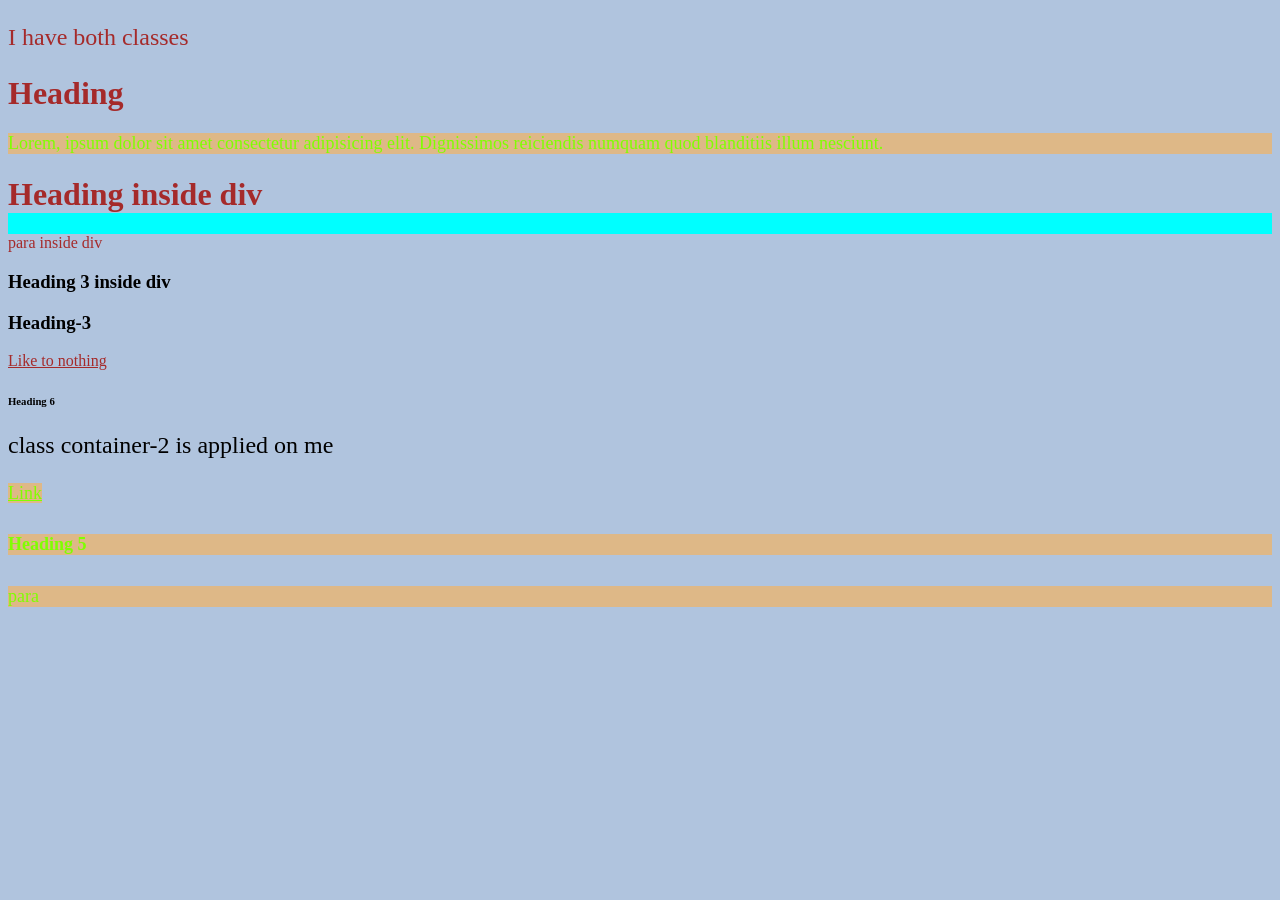
<file: class-2selector2.html>
<!DOCTYPE html>
<html lang="en">

<head>
    <meta charset="UTF-8">
    <meta http-equiv="X-UA-Compatible" content="IE=edge">
    <meta name="viewport" content="width=device-width, initial-scale=1.0">
    <title>Document</title>
    <style>
        * {
            background-color: lightsteelblue;
        }

        h1 {
            color: brown;
        }

        div {
            background-color: aqua;
        }

        #one {
            font-size: large;
        }

        .container-2  {
            font-size: x-large;
        }
        .container {
            color: brown;
        }
        .one, .two, .three, #one{
            background-color: burlywood;
            font-size: large;
            color: chartreuse;
        }

        /* select tab with multiple classes */
        .container .container-2{
            background-color: blue;
        }
        
    </style>
</head>

<body>
    <p class="container container-2">I have both classes</p>
    <h1 >Heading</h1>
    <p id="one">Lorem, ipsum dolor sit amet consectetur adipisicing elit. Dignissimos reiciendis numquam quod blanditiis
        illum nesciunt.</p>
    <div class="container">
        <h1>Heading inside div</h1>
        <p>para inside div</p>
    </div>

    <div>
        <h3>Heading 3 inside div</h3>
    </div>
    <h3>Heading-3</h3>
    <a class="container" href="">Like to nothing</a>
    <h6>Heading 6</h6>
    <p class="container-2">class container-2 is applied on me</p>
    <a href="" class="one">Link</a>

    <h5 class="one">Heading 5</h5>
    <p class="two"></p>
    <p class="three">para</p>

</body>

</html>
</file>
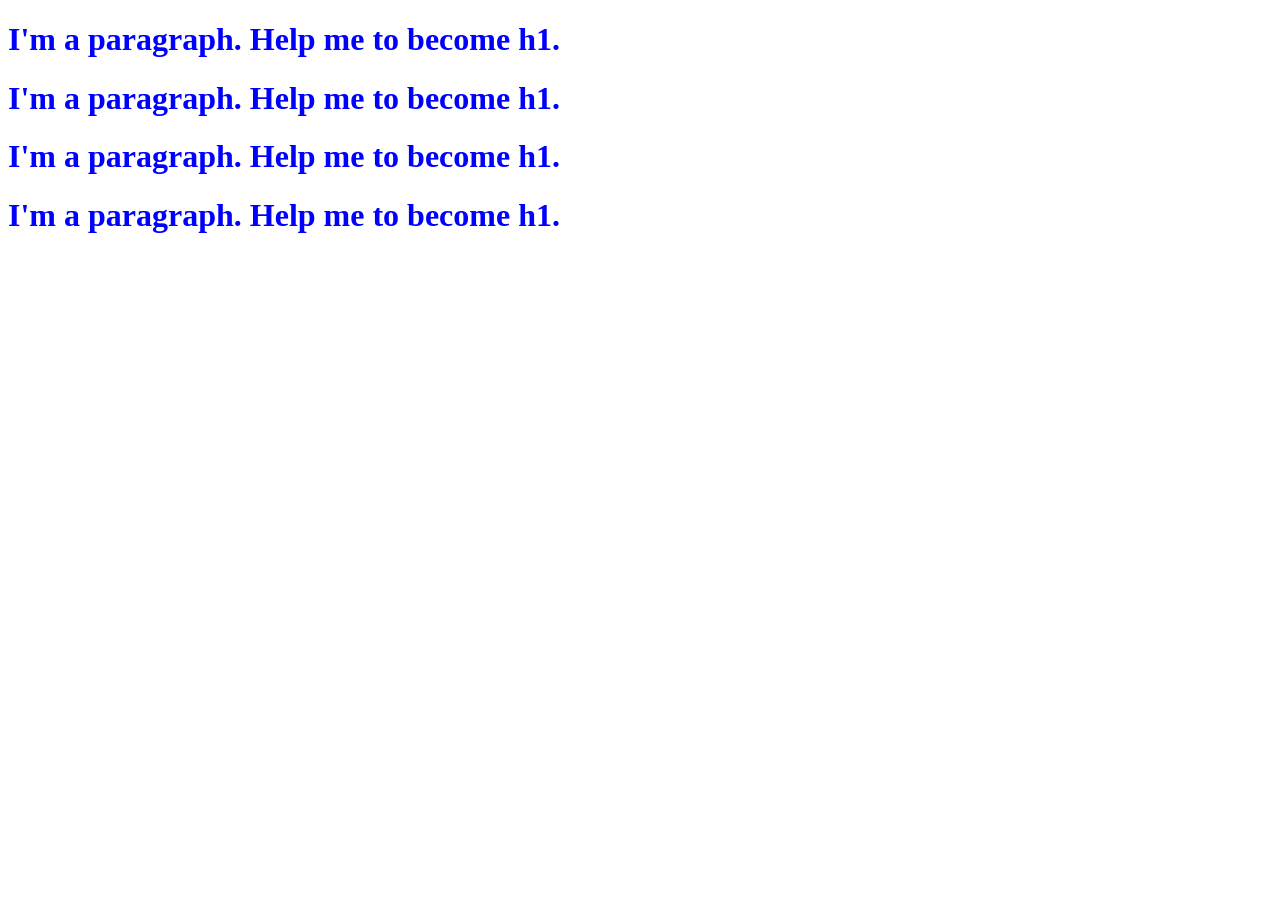
<file: module1/css_selector_questions/q1.html>
<!DOCTYPE html>
<html lang="en">

<head>
    <meta charset="UTF-8">
    <meta name="viewport" content="width=device-width, initial-scale=1.0">
    <title>Document</title>

    <style>
        h1{
            color: blue;
        }
    </style>
</head>

<body>
    <!-- add css styles to all h1 tags making it blue   -->
    <h1>I'm a paragraph. Help me to become h1.</h1>
    <h1>I'm a paragraph. Help me to become h1.</h1>
    <h1>I'm a paragraph. Help me to become h1.</h1>
    <h1>I'm a paragraph. Help me to become h1.</h1>
</body>

</html>
</file>
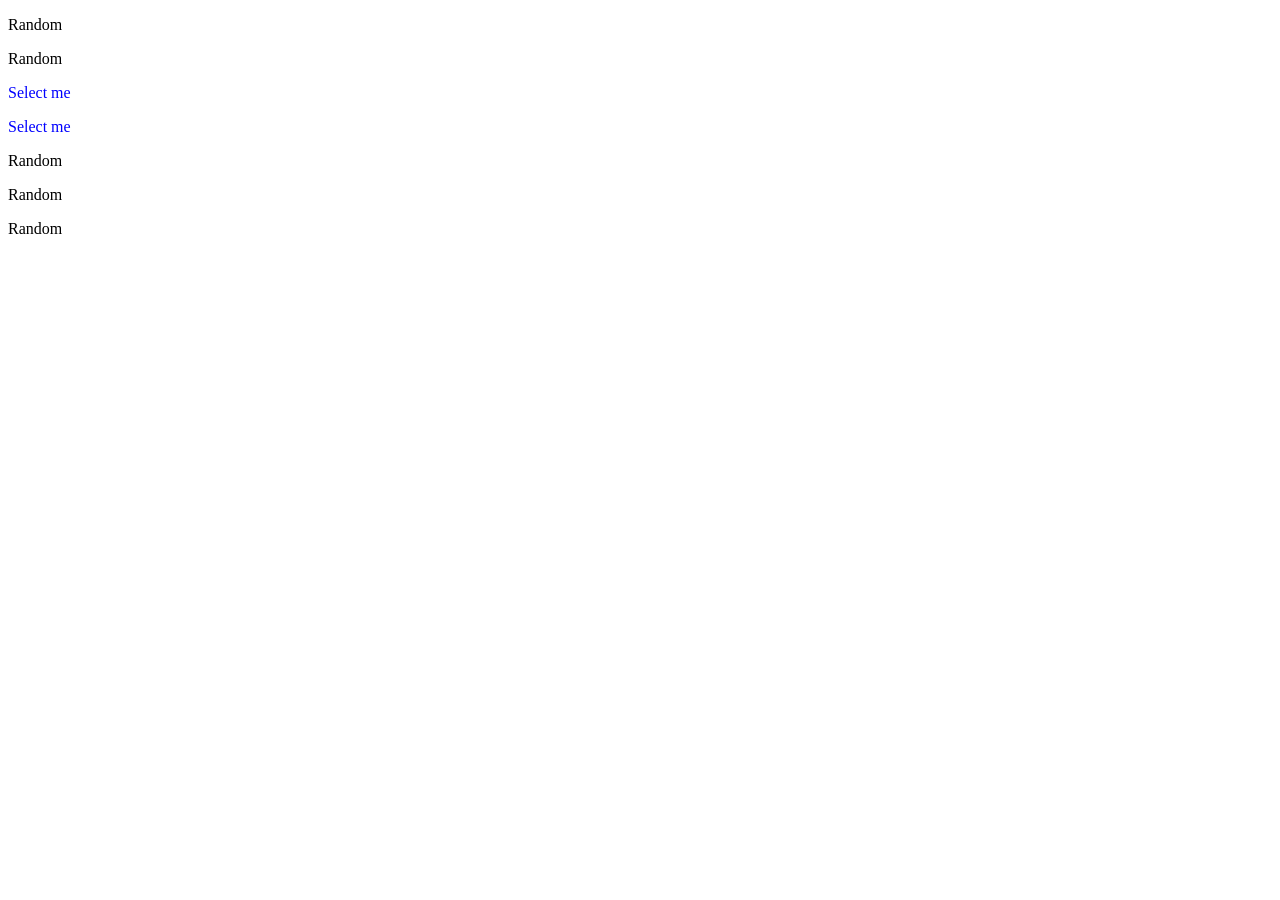
<file: module1/css_selector_questions/q10.html>
<!DOCTYPE html>
<html lang="en">

<head>
    <meta charset="UTF-8" />
    <meta name="viewport" content="width=device-width, initial-scale=1.0" />
    <title>Document</title>
    <style>
       
        #the-one>.c1.c2{
            color: blue;
        }
    </style>
</head>

<body>
    <!-- Select the element with "Select me" and make it blue  -->
    <div class="some-class">
        <div id="the-one">
            <p>Random</p>
            <div>
                <p class="c1 c2">Random</p>
            </div>
            <p class="c1 c2">Select me</p>
            <div class="c1 c2">Select me</div>
        </div>
    </div>
    <div class="some-class">
        <p class="c1">Random</p>
        <p class="c2">Random</p>
        <p class="c1 c2">Random</p>
    </div>
</body>

</html>
</file>
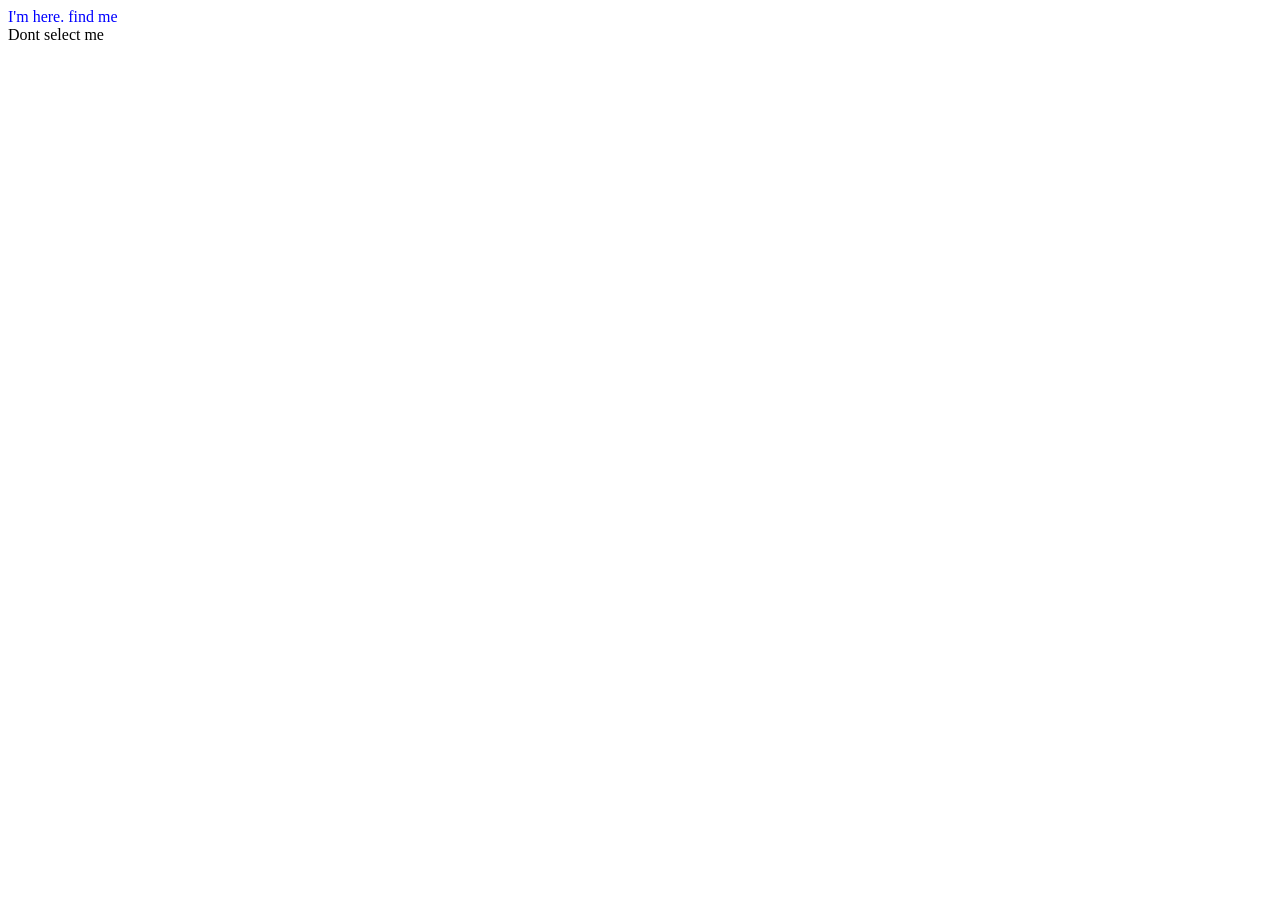
<file: module1/css_selector_questions/q11.html>
<!DOCTYPE html>
<html lang="en">

<head>
  <meta charset="UTF-8" />
  <meta name="viewport" content="width=device-width, initial-scale=1.0" />
  <title>Document</title>
  <style>
    /* classes desendent */ 
    div>div div{
        color: blue;
    }
    div>div>div>span>div{
        color: blue;
    }
    .c1{
        color: blue;
    }
    div>div{
        color: blue;
    }
    .c1 .c2{
        color: blue;
    }
    


  </style>
</head>

<body>
  <!-- Select "I'm here. find me" and make it blue  -->

  <div class="c1">
    <div>
      <div>
        <span>
          <div class="c2">I'm here. find me</div>
        </span>
      </div>
    </div>

  </div>
    <span>
      <div class="c2">Dont select me</div>
    </span>
</body>

</html>
</file>
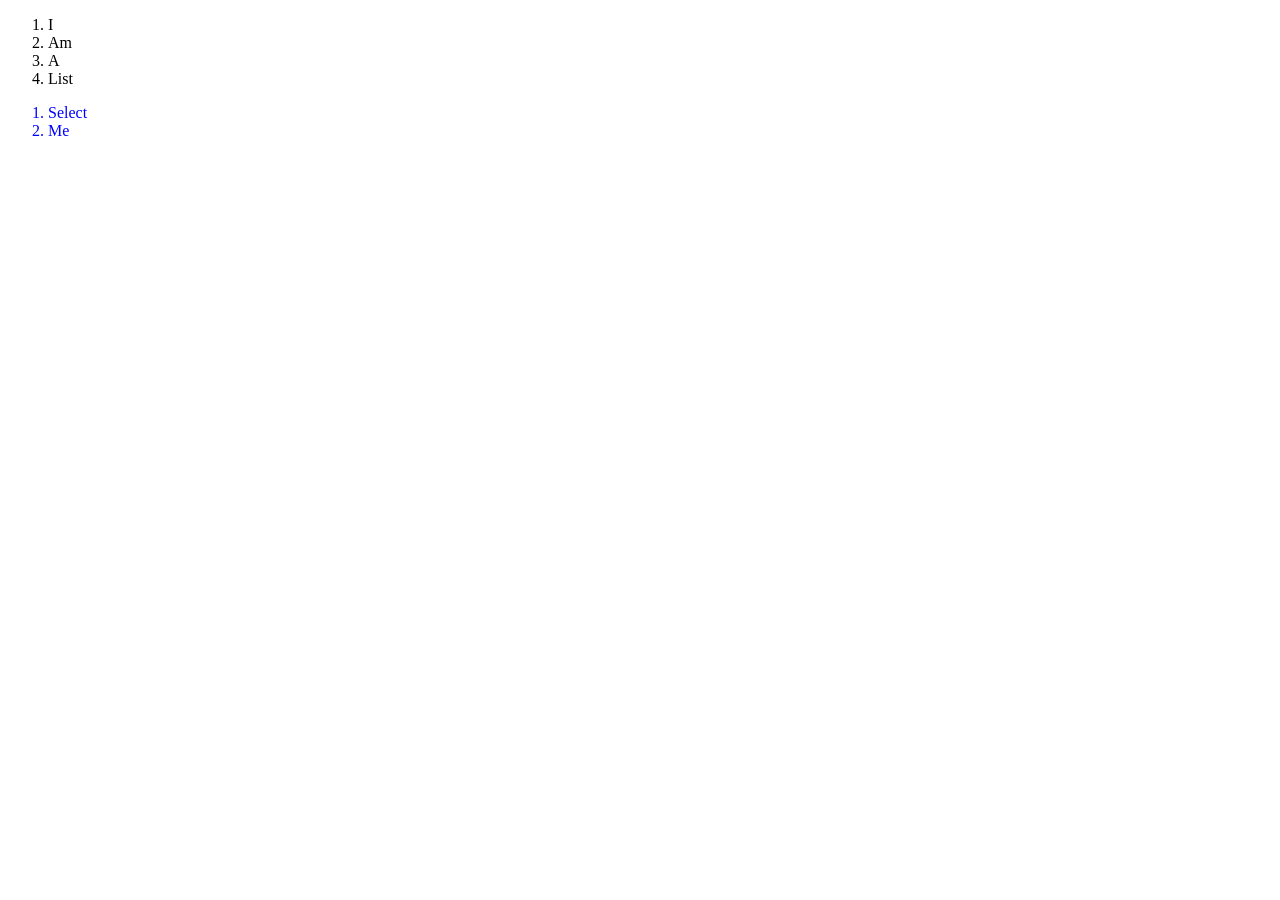
<file: module1/css_selector_questions/q2.html>
<!DOCTYPE html>
<html lang="en">

<head>
    <meta charset="UTF-8">
    <meta name="viewport" content="width=device-width, initial-scale=1.0">
    <title>Document</title>
    <style>
        /* descendent selector */
        div li{
            color: blue;
        }
        div>ol>li{
            color: blue;
        }
        div>ol{
            color: blue;
        }
         div ol{
             color: blue;
         }
    </style>
</head>

<body>
    <!-- write css selector to select the select,me list items make them blue -->
    
        <ol>
            <li>I</li>
            <li>Am</li>
            <li>A</li>
            <li>List</li>
        </ol>
    

    <div>
        <ol>
            <li>Select</li>
            <li>Me</li>
        </ol>
    </div>
</body>

</html>
</file>
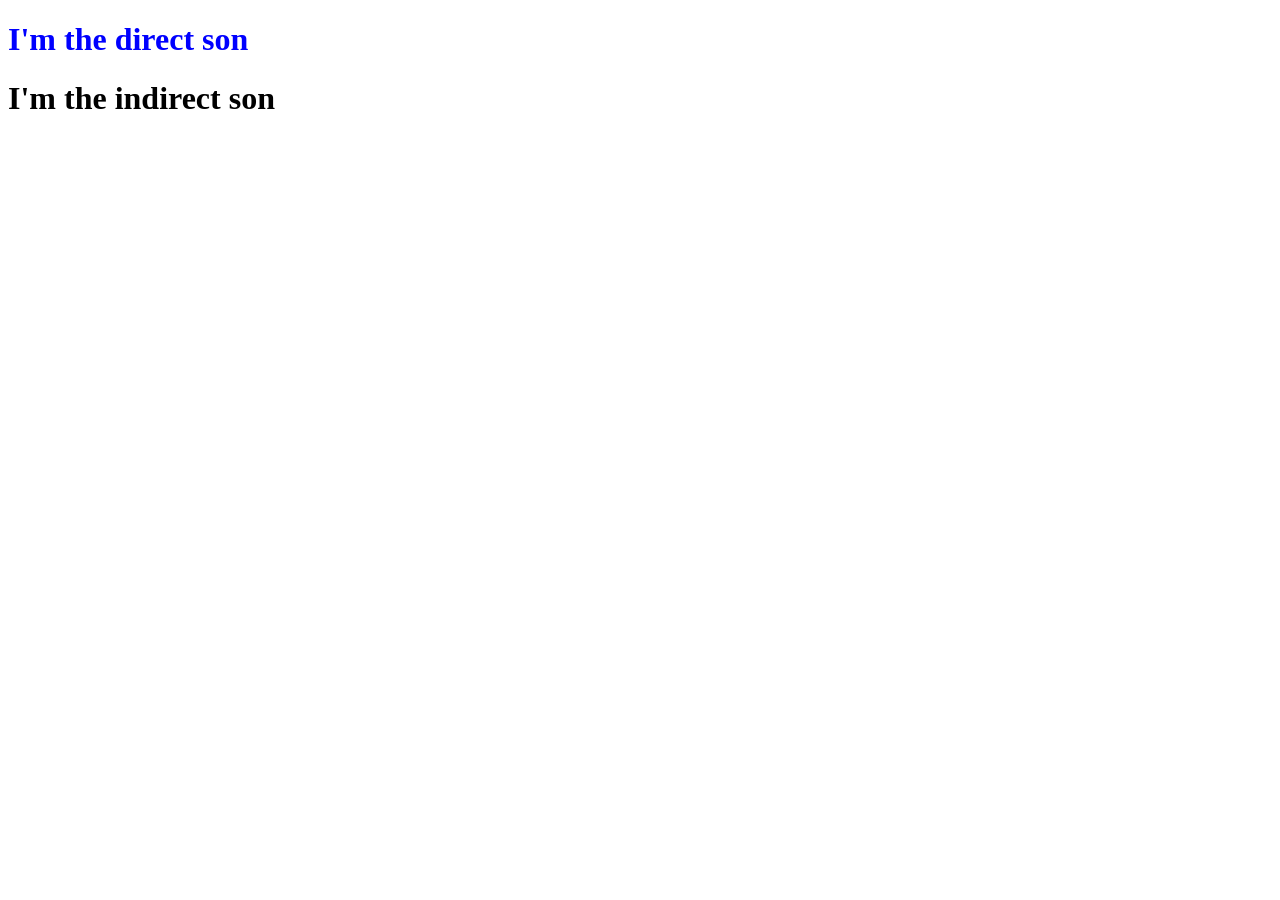
<file: module1/css_selector_questions/q3.html>
<!DOCTYPE html>
<html lang="en">

<head>
    <meta charset="UTF-8">
    <meta name="viewport" content="width=device-width, initial-scale=1.0">
    <title>Document</title>
    <style>
        /* children selector */
        
        div>h1>span{
            color: blue;
        }
        div>h1{
            color: blue;
        }
        div>h1 span{
            color: blue;
        }
        
        
        
    </style>
</head>

<body>

    <!-- select "I'm the direct son" and make it blue -->

    <div>
        <h1>
            <span>I'm the direct son</span>
        </h1>
    </div>

    <div>
        <span>
            <h1>
                <span>I'm the indirect son</span>
            </h1>
        </span>
    </div>

</body>

</html>
</file>
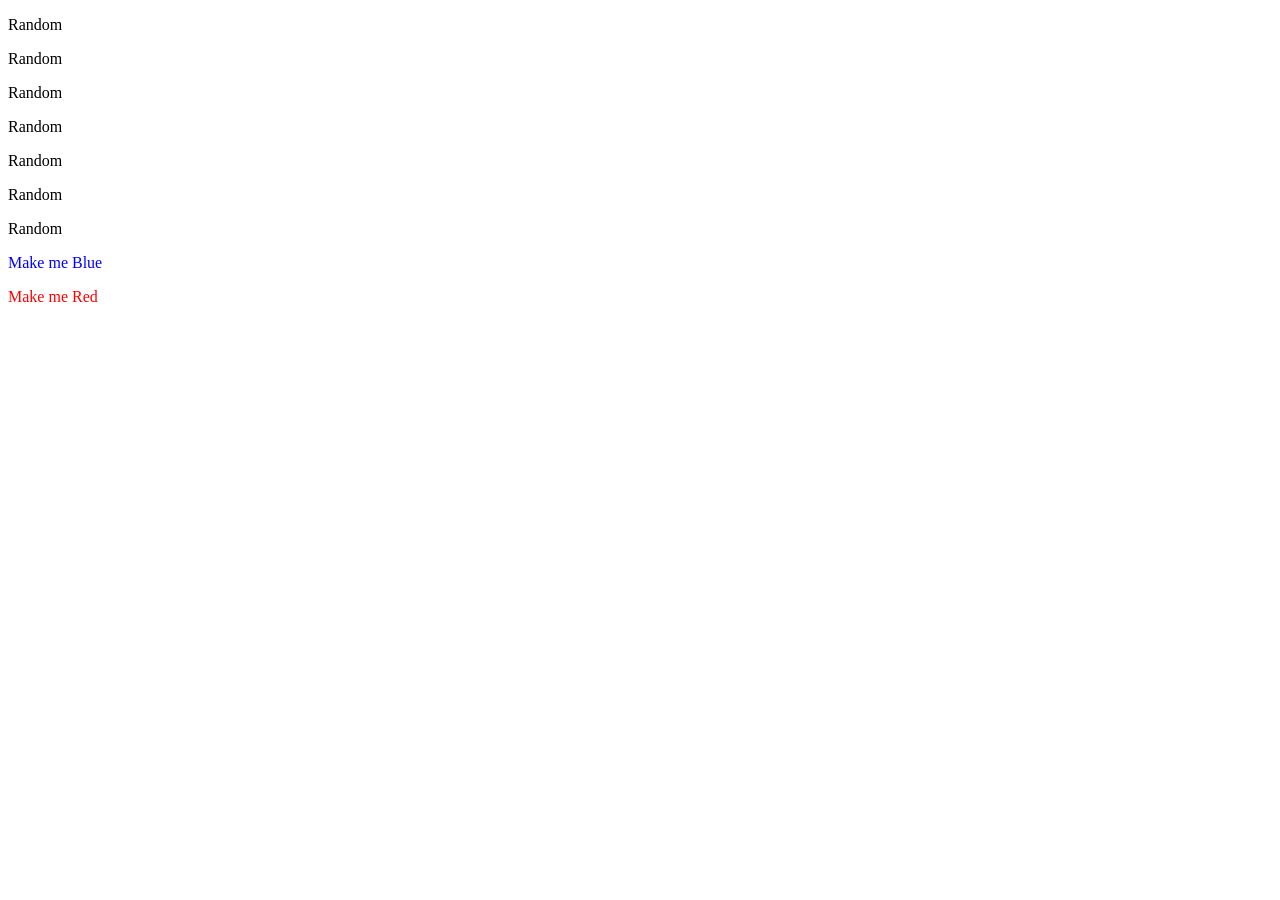
<file: module1/css_selector_questions/q4.html>
<!DOCTYPE html>
<html lang="en">

<head>
    <meta charset="UTF-8">
    <meta name="viewport" content="width=device-width, initial-scale=1.0">
    <title>Document</title>
    <style>
        /* class selector */
        .class1{
            color: blue;
        }
        .class2{
            color: red;
        }
        
    </style>
</head>

<body>
    <!-- Select the make me p tags and make class 1 blue and class 2 red  -->
    <p>Random</p>
    <p>Random</p>
    <p>Random</p>
    <p>Random</p>
    <p>Random</p>
    <p>Random</p>
    <p>Random</p>

    <p class="class1">Make me Blue</p>
    <p class="class2">Make me Red</p>

</body>

</html>
</file>
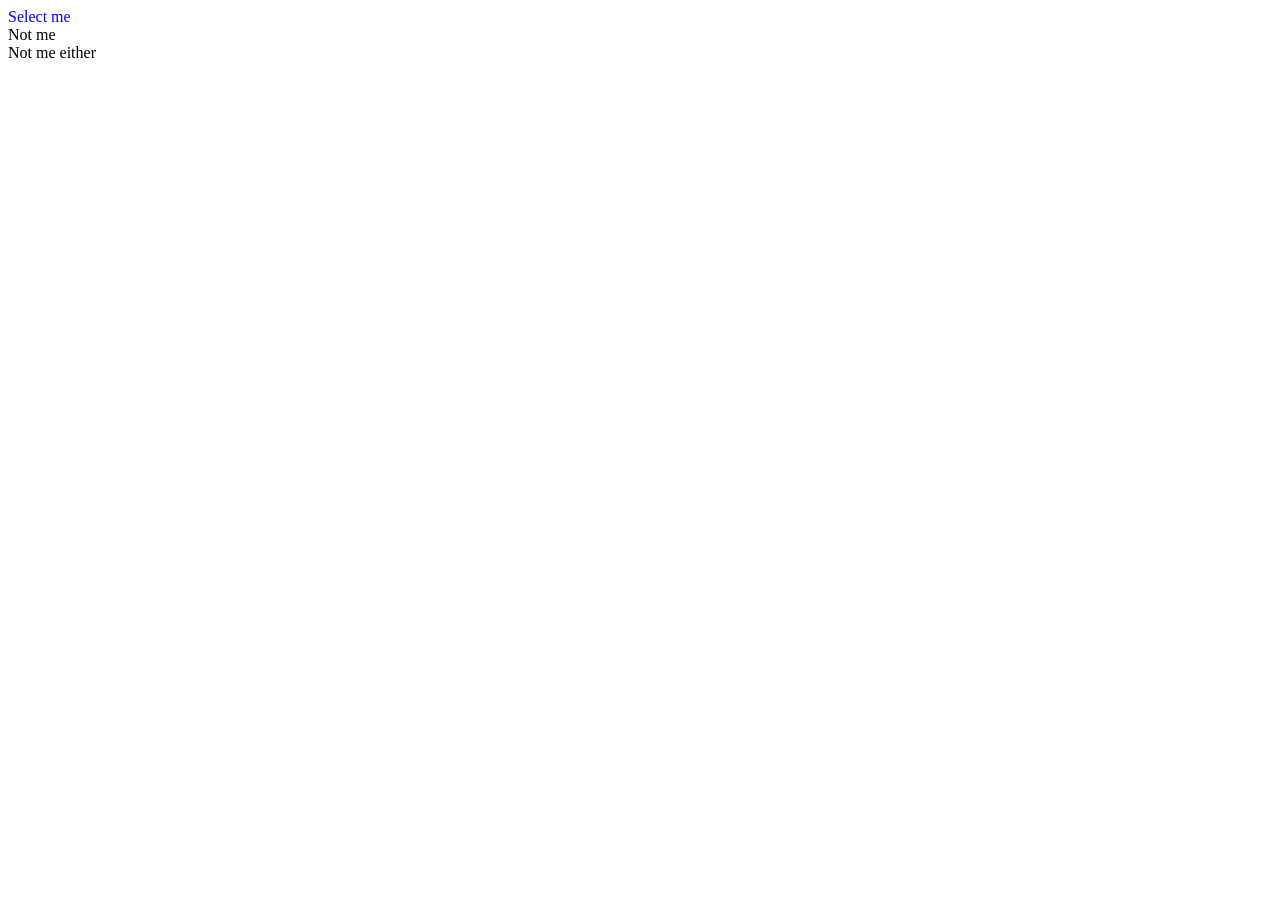
<file: module1/css_selector_questions/q5.html>
<!DOCTYPE html>
<html lang="en">

<head>
    <meta charset="UTF-8">
    <meta name="viewport" content="width=device-width, initial-scale=1.0">
    <title>Document</title>
    <style>
        /* multiple class on same elements*/
        .m1.m2{
            color: blue;
        }
       
    </style>
</head>

<body>
    <!-- Select the element with multiple classes(m1 & m2) and make them blue -->
    <div class="m1 m2">
        Select me
    </div>

    <div class="m1">Not me</div>
    <div class="m2">Not me either</div>
</body>

</html>
</file>
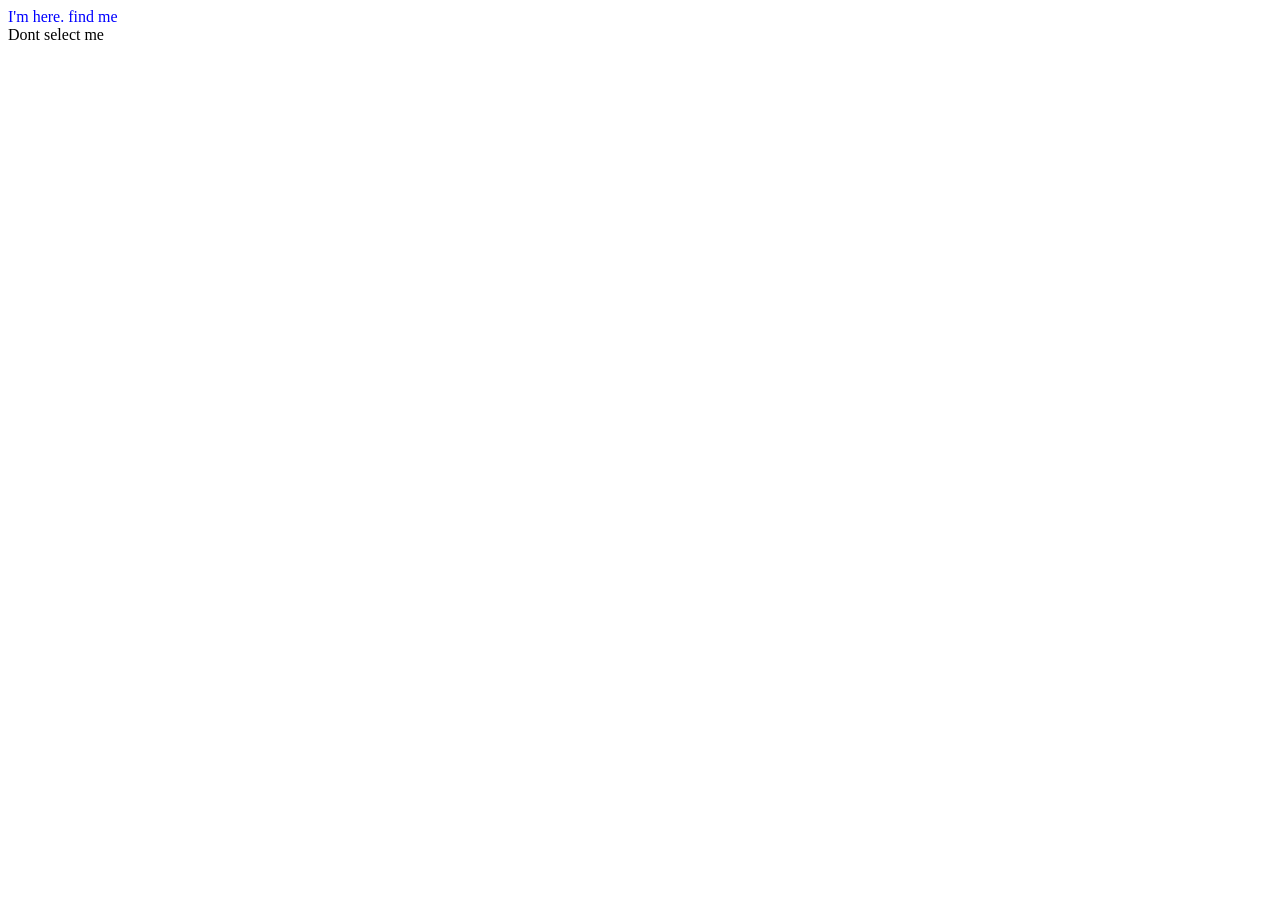
<file: module1/css_selector_questions/q6.html>
<!DOCTYPE html>
<html lang="en">

<head>
  <meta charset="UTF-8" />
  <meta name="viewport" content="width=device-width, initial-scale=1.0" />
  <title>Document</title>
  <style>
    /* classes desendent */
    .c2{
      color: blue;
    }
   
  </style>
</head>

<body>
  <!-- Select "I'm here. find me" and make it blue  -->

  <div class="c1">
    <div>
      <div>
        <span>
          <div class="c2">I'm here. find me</div>
        </span>
      </div>
    </div>

  </div>
    <span>
      <div class="c1">Dont select me</div>
    </span>
</body>

</html>
</file>
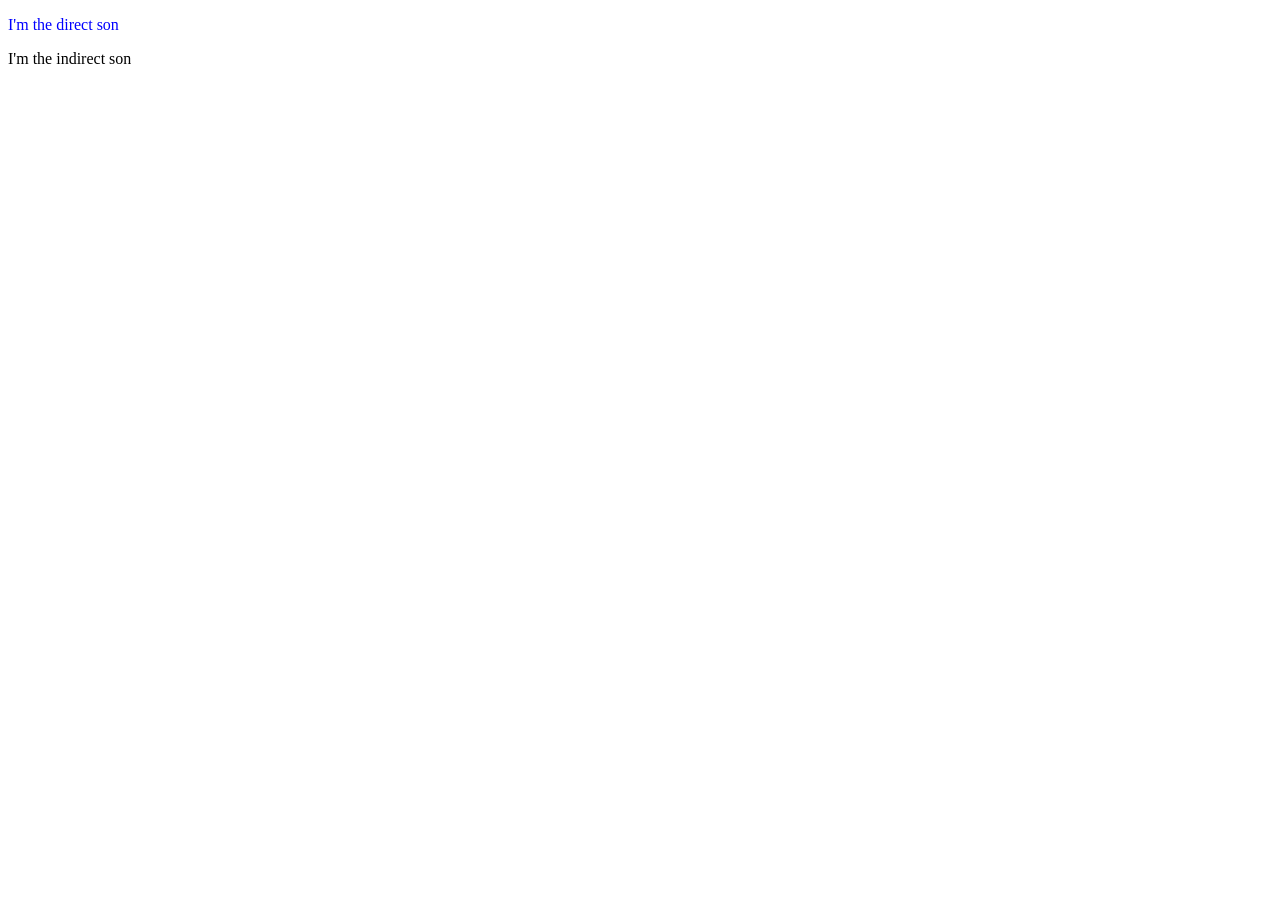
<file: module1/css_selector_questions/q7.html>
<!DOCTYPE html>
<html lang="en">

<head>
    <meta charset="UTF-8">
    <meta name="viewport" content="width=device-width, initial-scale=1.0">
    <title>Document</title>
</head>
<style>
    /* class with children combinator */
    div>p{
        color: blue;
    }
      
</style>

<body>

    <!-- select "I'm the direct son" and make it blue  -->
    <div class="c1">
        <p>
            I'm the direct son
        </p>
    </div>

    <div class="c1">
        <span>
            <p>I'm the indirect son</p>
        </span>
    </div>

</body>

</html>
</file>
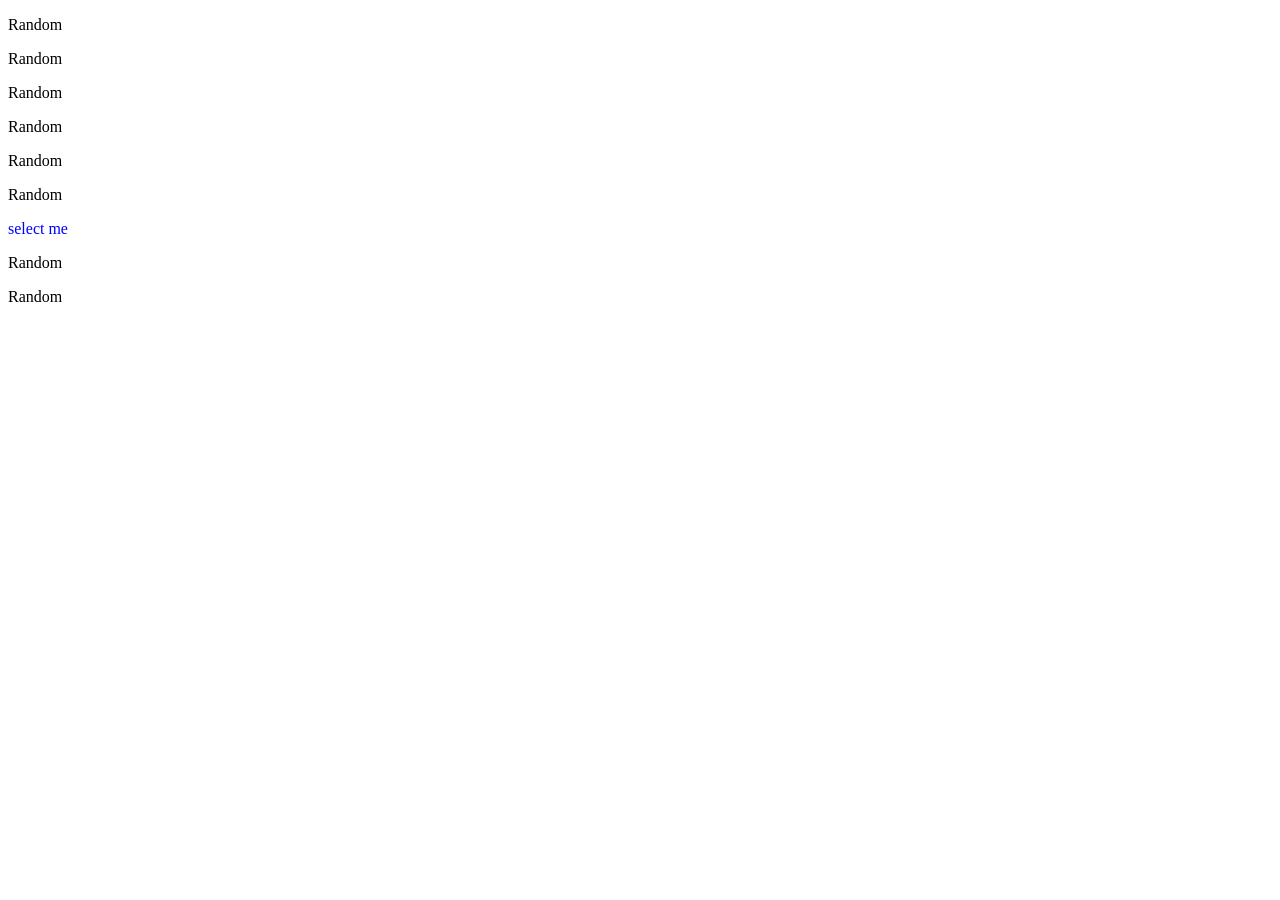
<file: module1/css_selector_questions/q8.html>
<!DOCTYPE html>
<html lang="en">

<head>
    <meta charset="UTF-8">
    <meta name="viewport" content="width=device-width, initial-scale=1.0">
    <title>Document</title>
    <!-- id selector -->
    <style>
        #the-one{
            color: blue;
        }
        
    </style>
</head>


<body>
    <!-- Select s2 with id=the-one and make it blue -->
    <p class="s1">Random</p>
    <p class="s1">Random</p>
    <p class="s1">Random</p>
    <p class="s1">Random</p>
    <p class="s2">Random</p>
    <p class="s2">Random</p>
    <p class="s2" id="the-one">select me</p>
    <p class="s2">Random</p>
    <p class="s2">Random</p>
</body>

</html>
</file>
